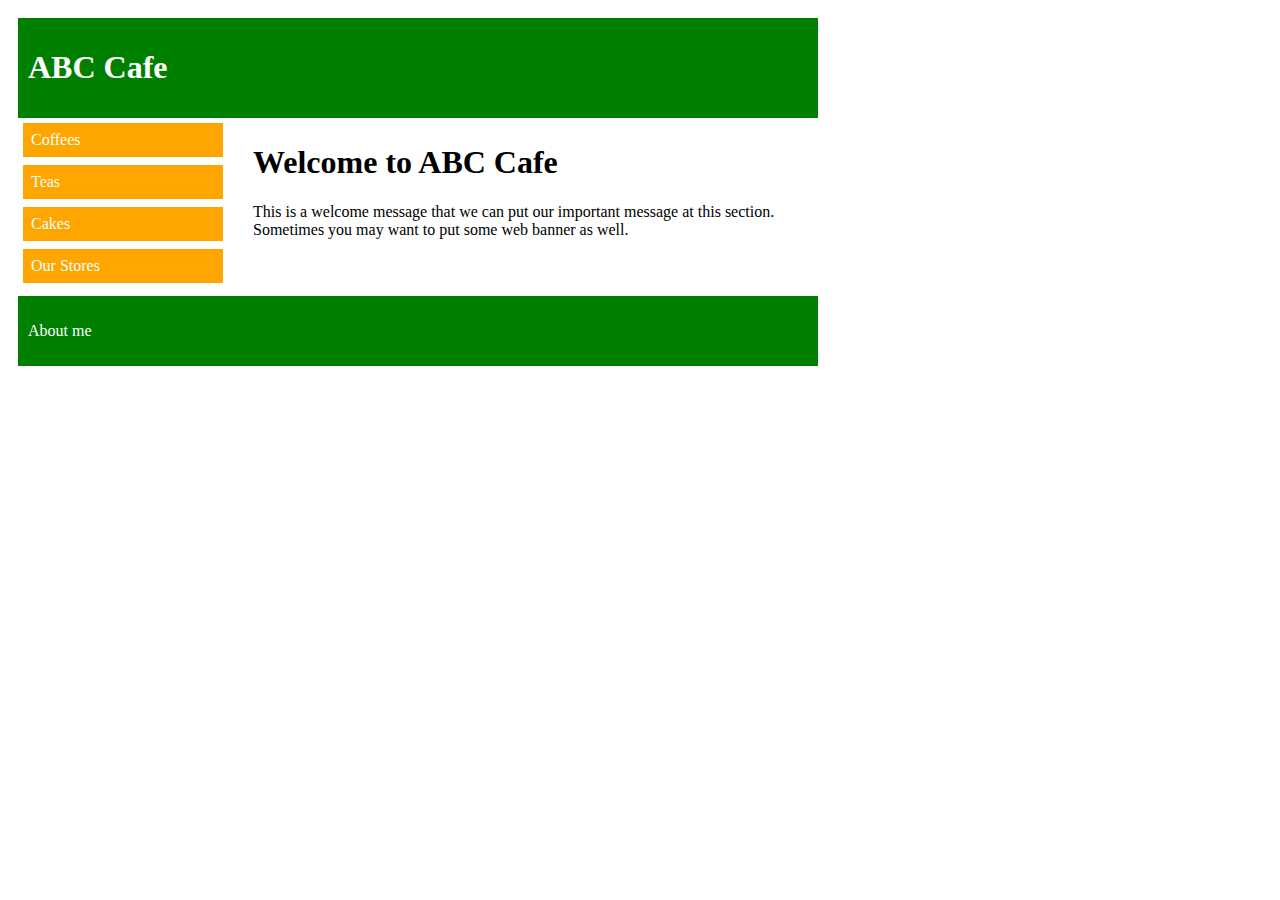
<file: coffees.html>
<!DOCTYPE html>
<html>
<head><title>Welcome to ABC Cafe</title>
  <link rel="stylesheet" type="text/css" href="style.css">
</head>
<body>

<div class="main">
   <div class="header">
      <h1>ABC Cafe</h1>
   </div>

  <div class="page">
     <div class=" menu">
       <ul>
         <li><a href="#">Coffees</a></span></li>
         <li><a href="#">Teas</a></li>
         <li><a href="#">Cakes</a></li>
         <li><a href="#">Our Stores</a></li>
       </ul>
     </div>

     <div class=" content">
        <h1>Welcome to ABC Cafe</h1>
        <p>This is a welcome message that we can put our important message at this section. Sometimes you may want to put some web banner as well.</p>
     </div>


  </div>

  <div class="footer footer_clear">
     <p><a href="">About me</a></p>
  </div>
</div>


</body>
</html>
</file>
<file: style.css>
.main { position:relative;       
        padding: 10px; 
        width: 800px;
}

.header, .footer {
    background-color: green;
    color: white;
    padding: 10px;
}

.footer:hover {
    background-color: darkgreen;
    color: white;
    padding: 10px;
}

.menu {
    float: left;
    width: 25%;
    padding: 5px;
}

.content {
    float: right;
    width: 70%;
    padding: 5px;
}

.menu ul {
    list-style-type: none;
    margin: 0px;
    padding: 0px;
}
.menu li {
    padding: 8px;
    margin-bottom: 8px;
    background-color: orange;
    color: WHITE;
}
.menu li:hover {
    background-color: brown;
}

.page {
   /* display: table; */
}

.footer_clear { 
   clear:both;
 }

a {
    color: #FFFFFF;
    text-decoration: none;
}

img.resize {
    max-width:50%;
    max-height:50%;
  }
</file>
